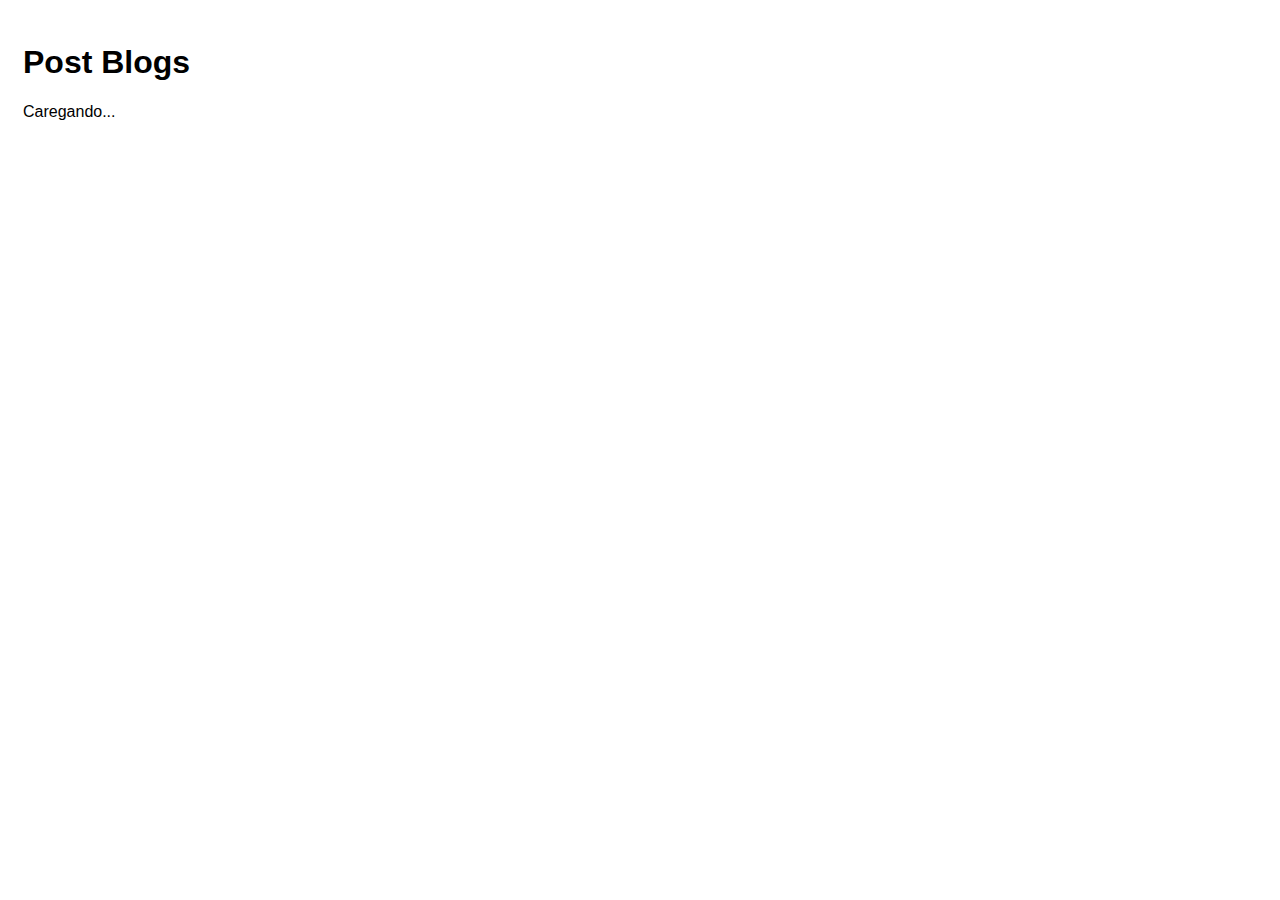
<file: index.html>
<!DOCTYPE html>
<html lang="pt-BR">

<head>
    <meta charset="UTF-8">
    <meta http-equiv="X-UA-Compatible" content="IE=edge">
    <meta name="viewport" content="width=device-width, initial-scale=1.0">
    <title>Fetchs- APIs</title>
    <link rel="stylesheet" href="./css/styles.css">
    <script src="./js/scripts.js" defer></script>
</head>

<body>
    <h1>Post Blogs</h1>
    <p id="loading">Caregando...</p>
    <div id="posts-container"></div>
</body>

</html>
</file>
<file: css/styles.css>
* {
    font-family: Arial, Helvetica, sans-serif;
}

body {
    padding: 15px;
}

.hide {
    display: none;
}

a,
input[type="submit"] {
    background-color: #007bff;
    color: #fff;
    padding: 10px 20px;
    border-radius: 5px;
    text-decoration: none;
    opacity: 0.7;
    font-size: 1em;
    border: none;
    cursor: pointer;
}

a:hover,
input[type="submit"] {
    opacity: 1;
}

form {
    width: 300px;
}

form div {
    flex-direction: column;
    margin-bottom: 0.5em;
}

form label {
    font-weight: bold;
    margin-bottom: 0.3em;
}

form input,
form textarea {
    padding: 5px;
    background-color: rgb(187, 248, 248);
}

form textarea {
    width: 400px;
    height: 200px;
    
}

#post{
    border: 1px solid #000;
    border-radius: 10px;
    background-color: bisque;
}
</file>
